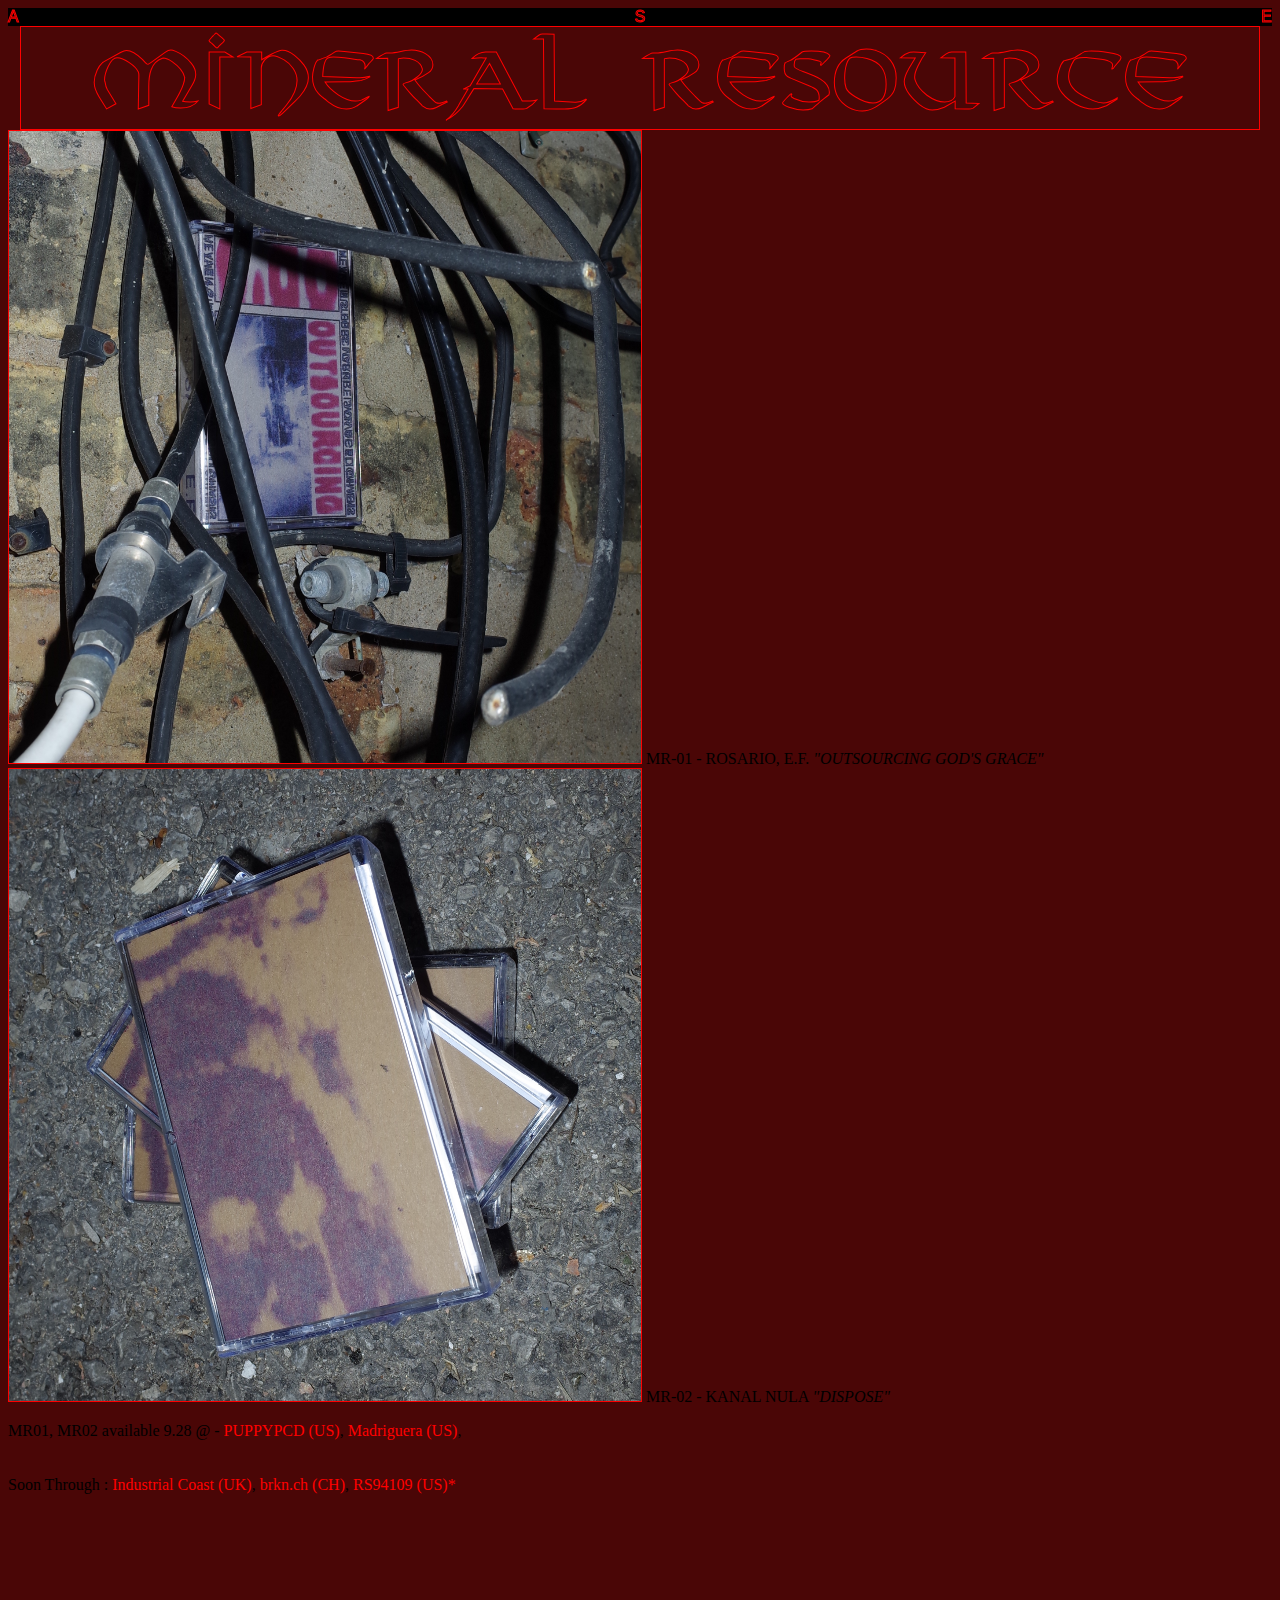
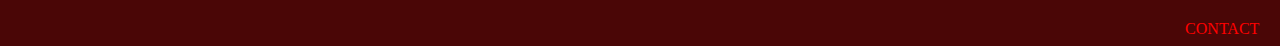
<file: index.html>
<!DOCTYPE html>
<html>
  <head>
    <meta charset="utf-8">
    <title></title>
    <link rel="stylesheet" href="index.css">
    <style media="screen">
    <meta name="viewport" content="width=device-width, initial-scale=1, minimum-scale=1" />
    </style>
  </head>
  <body style="">

    <div class="ase">
        <span>A</span>
        <span>S</span>
        <span>E</span>
      </div>
    </div>

      <div class="header">
        MINERAL RESOURCE
      </div>
      <div class="plain">

        <img src="mr01_1.jpg" alt="">
        <span style="display:inline-block;">  MR-01 - ROSARIO, E.F. <i>"OUTSOURCING GOD'S GRACE"</i></span>
        <br>
        <img src="mr02gravel.jpg" alt="">
        <span style="display:inline-block;">MR-02 - KANAL NULA <i>"DISPOSE"</i></span>
      </div>
      <div class="buyinfo2">
        <p>
        MR01, MR02 available 9.28 @ -
          <a href="http://www.puppypcd.com/"target="_blank"> PUPPYPCD (US)</a>, <a href="https://mdrgr.com" target="_blank">Madriguera (US)</a>, <br>
          <br>
          <br>
        Soon Through : <a href="https://industrialcoast.bigcartel.com/"target="_blank">Industrial Coast (UK)</a>, <a href="https://brkn.ch"target="_blank">brkn.ch (CH)</a>, <a href="https://www.rs94109.com/"target="_blank">RS94109 (US)*</a>
          </p>
      </div>
      <div class="contact" style="">
        <a href="mailto:mineralresourcedistro@gmail.com">CONTACT</a>

      </div>
      <!-- <div class="mr01">
        <br>
        <br>
        <img src="mr01yellow.jpg" alt="">
        <p> MR01- ROSARIO, E.F. -  <i> "OUTSOURCING GOD'S GRACE" </i></p>
        <br>
        <br>
        <img src="mr02gravel.jpg" alt="">
        <p>MR02 - KANAL NULA - <i>"DISPOSE"</i></p>

          <br>
          <br>
          <br>
          <br>
          <br>
          <br>
          <br>
          <br>
          <br>

      </div>
      <div class="buyinfo">
        <p>
        MR01, MR02 available 9.28 @ -
          <a href="http://www.puppypcd.com/"target="_blank"> PUPPYPCD (US)</a>, <a href="https://mdrgr.com" target="_blank">Madriguera (US)</a>, <br>
          <br>
          <br>
        Soon Through : <a href="https://industrialcoast.bigcartel.com/"target="_blank">Industrial Coast (UK)</a>, <a href="https://brkn.ch"target="_blank">brkn.ch (CH)</a>, <a href="https://www.rs94109.com/"target="_blank">RS94109 (US)*</a>
          </p>
      </div>
      <div class="contact" style="">
        <a href="mailto:mineralresourcedistro@gmail.com">CONTACT</a>

      </div> -->
  </body>
</html>
</file>
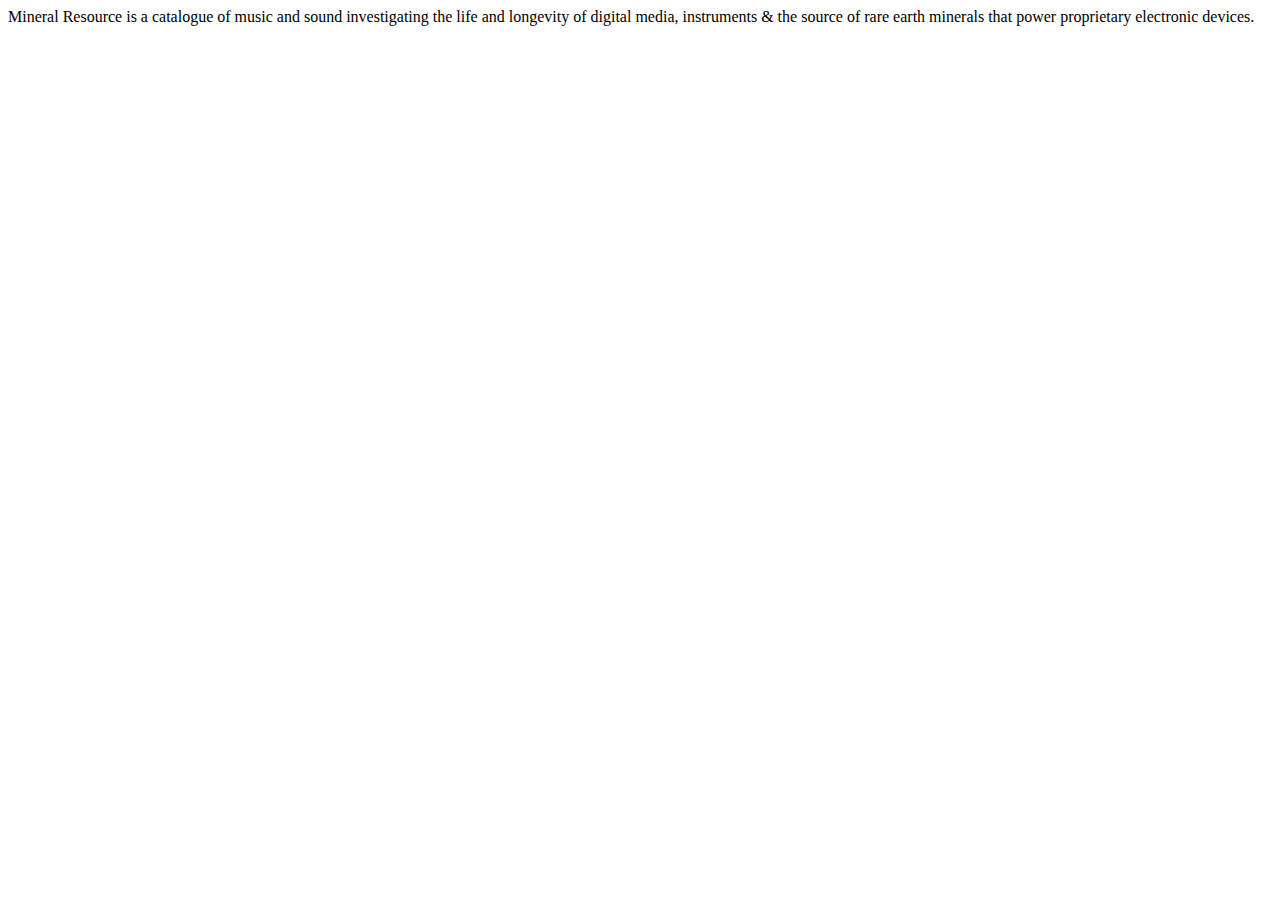
<file: info.html>
<!DOCTYPE html>
<html>
  <head>
    <meta charset="utf-8">
    <title></title>
  </head>
  <body>
    Mineral Resource is a catalogue of music and sound investigating the life and longevity of digital media, instruments & the source of rare earth minerals that power proprietary electronic devices.
  </body>
</html>
</file>
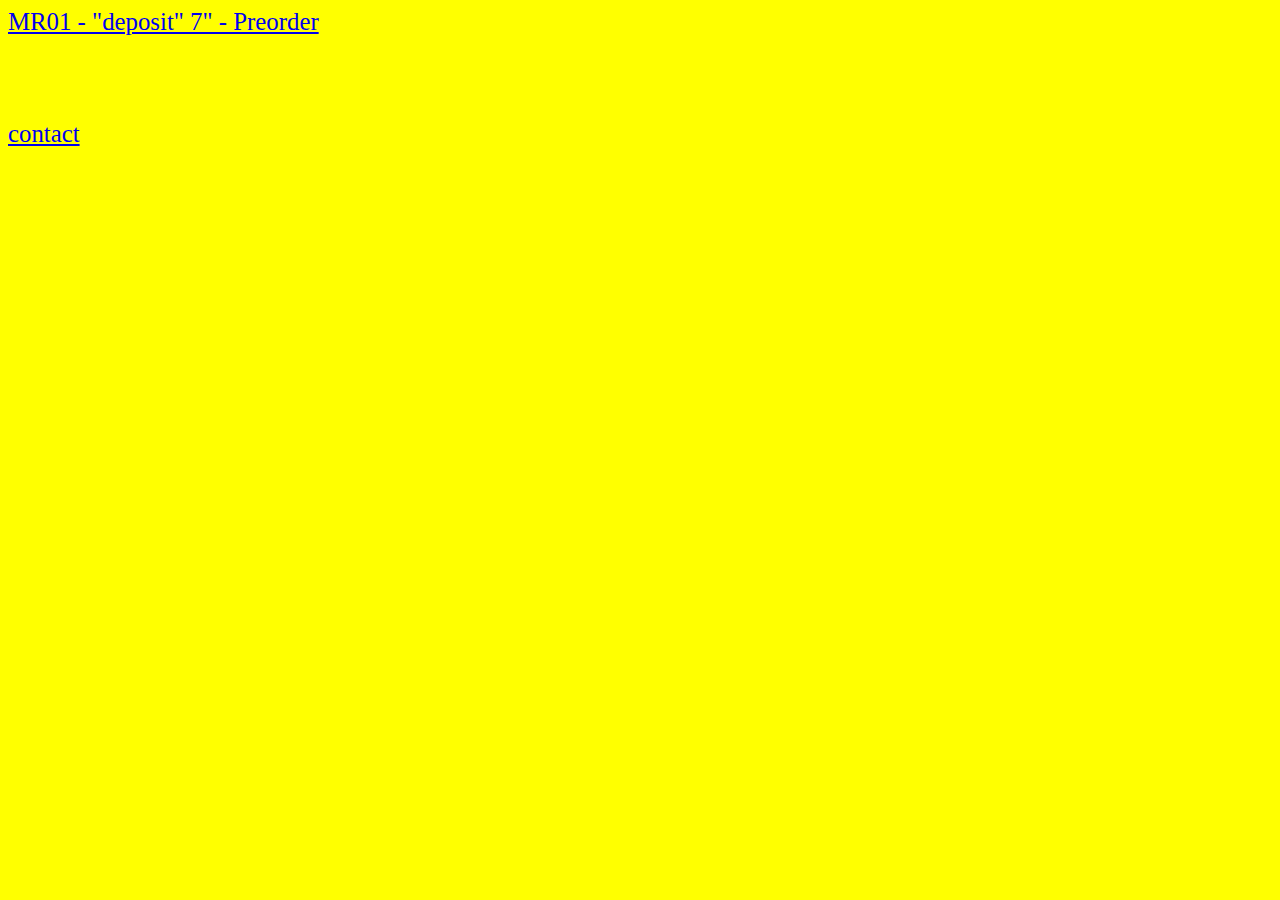
<file: preorder.html>
<!DOCTYPE html>
<html>
  <head>
    <meta charset="utf-8">
    <title></title>
  </head>
  <style media="screen">
    body{
      background-color: yellow;
      font-size: 155%;
    }
  </style>
  <body>
    <a href="#">MR01 - "deposit" 7" - Preorder</a>
    <br>
    <br>
    <br>
    <br>
    <a href="mailto:mineralresourcedistro@gmail.com">contact</a>
  </body>
</html>
</file>
<file: index.css>
html {
  -webkit-text-size-adjust: 100%;
}

@font-face {
font-family: viking; src: url('viking.ttf');
}
body{
  background-color:#4a0606;
  /*background-color:#4a0606;*/
  /*background-image: url("graphics/mr_black.png");*/
  background-size: 100% 100%;
}
img{
width: 50%;
border: 1px solid red;
}
.buyinfo{
  padding-left: 1%;
  position: absolute;
  top:50.33%;
  right:1%;
  width: 50%;
  font-size: 2vw;
  font-family: times;
  color: red;
  text-align: left;
  border: .1vw solid red;
}
.header{
  /*background-color:black;*/
  position: sticky;
  top: 1%;
  width: 98%;
  padding: 0%;
  margin-left:auto;
  margin-right:auto;
  text-align:center;
  color: transparent;
  font-family: viking;
  -webkit-text-stroke: 1px red;
  font-size: 6.1vw;
  border: .1vw solid red;
}
.ase{
  background-color:black;
  position: sticky;
  top:0%;
  font-family: arial;
  width:100%;
  color: #230707;
  -webkit-text-stroke: 1px red;
  display: flex;
  flex-direction: row;
  justify-content: space-between;
}

.mr01{
  padding: .5%;
  margin-top: 1%;
  border: .1vw solid red;
  color:red;
  -webkit-text-stroke: 1px #230707;
  font-size: 3vw;
  width: 80%;
}
.contact{
  text-align: right;
  font-family: times;
  margin-top: 10%;
  margin-right: 1%;
}
  /* Link styling */
a:link {
  color: red;
  text-decoration: none;
}
a:hover {
  background-color:black;
}
a:visited {
  color: red;
}

/* Media queries */
/* Mobile */
@media only screen and (max-device-width: 800px){
  html{
    -webkit-text-size-adjust: 180%;
  }
  body {
    display:inline;
  }
  .plain{
    font-size:4vw;
  }
  .header{
    position: sticky;
    top: 1%;
    width: 98%;
    margin-left:auto;
    margin-right:auto;
    text-align:center;
    color: transparent;
    font-family: viking;
    -webkit-text-stroke: 1px red;
    font-size: 6vw;
    border: 1px solid red;
  }
  .mr01{
    margin-left: auto;
    margin-right: auto;
    text-align: center;
    border: .3vw solid red;
    width: 96%;
    font-size: 4vw;
    -webkit-text-stroke: 1px black;
  }
  img{
    width:90%;
  }
  .buyinfo{
    position:relative;
    width: 90%;
    text-align: left;
    margin-left: auto;
    margin-right: auto;
    font-size: 5vw;
    font-family: times;
    color: red;
  }
  .buyinfo2{
    font-size: 5vw;
  }
  .contact{
    font-size: 3vw;
  }


  /* Link styling */
a:link {
  color: red;
  text-decoration: none;
}
a:hover {
  background-color:black;
}
a:visited {
  color: red;
}

}
/* Responsive desktop */
@media screen and (max-width: 840px){
  body {
    display: inline;
  }
  .header{
    font-size: 10vw;
  }
  .mr01{
    margin-left: auto;
    margin-right: auto;
    text-align: center;
  }
  img{
    width:90%;
  }
  .contact{
    font-size: 3vw;
  }
}

}
</file>
